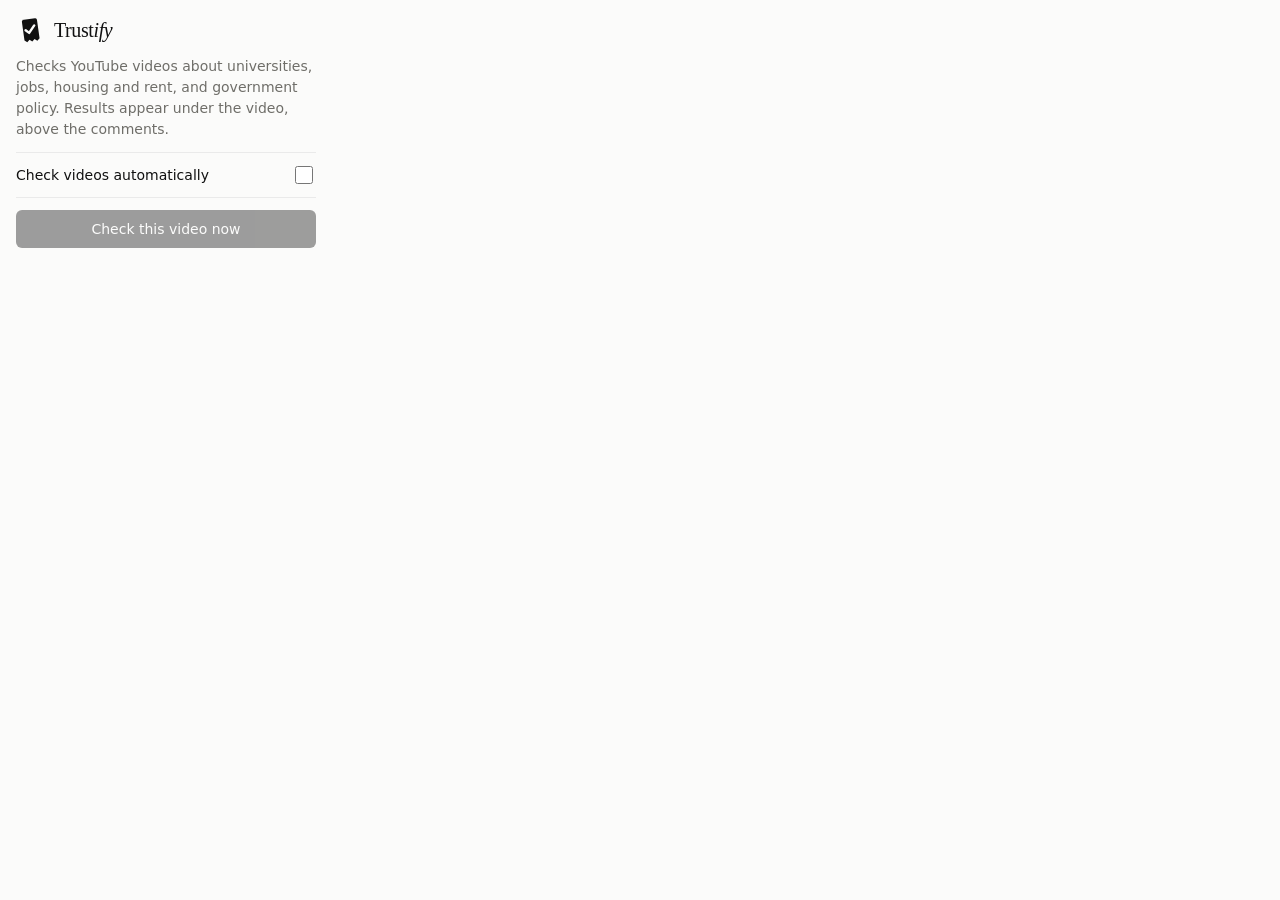
<file: extension/popup.html>
<!doctype html>
<html lang="en">
<head>
  <meta charset="utf-8">
  <title>Trustify</title>
  <style>
    :root { color-scheme: light dark; --bg: #FBFBFA; --text: #111111; --muted: #6F6E69; --border: #EAEAEA; --brand: #111111; --brand-ink: #FFFFFF; }
    @media (prefers-color-scheme: dark) { :root { --bg: #191918; --text: #EDECE8; --muted: #A09F9A; --border: #2F2F2E; --brand: #EDECE8; --brand-ink: #191918; } }
    body { margin: 0; width: 300px; padding: 16px; font: 14px/1.5 "Segoe UI", system-ui, sans-serif; color: var(--text); background: var(--bg); }
    header { display: flex; align-items: center; gap: 10px; margin-bottom: 12px; }
    header svg { width: 28px; height: 28px; color: var(--brand); }
    h1 { margin: 0; font: 500 20px/1.1 Georgia, "Times New Roman", serif; letter-spacing: -0.02em; }
    h1 em { font-weight: 400; }
    p { margin: 0 0 12px; color: var(--muted); }
    label { display: flex; align-items: center; justify-content: space-between; gap: 12px; padding: 10px 0; border-top: 1px solid var(--border); border-bottom: 1px solid var(--border); cursor: pointer; }
    input { width: 18px; height: 18px; accent-color: var(--brand); }
    button { width: 100%; margin-top: 12px; height: 38px; border: 0; border-radius: 6px; font: 500 14px "Segoe UI", system-ui, sans-serif; background: var(--brand); color: var(--brand-ink); cursor: pointer; }
    button:disabled { opacity: 0.4; cursor: not-allowed; }
    #status { margin: 8px 0 0; font-size: 12px; min-height: 18px; }
  </style>
</head>
<body>
  <header>
    <svg viewBox="0 0 32 32" aria-hidden="true"><g transform="rotate(-8 16 16)"><path fill="currentColor" d="M8.5 3.5h15a2 2 0 0 1 2 2V27l-2.9 2.4-2.9-2.4-2.9 2.4-2.9-2.4-2.9 2.4-2.9-2.4V5.5a2 2 0 0 1 2-2z"/><path d="M11 15.5l3.6 3.6 6.9-7.6" fill="none" stroke="var(--bg)" stroke-width="2.8" stroke-linecap="round" stroke-linejoin="round"/></g></svg>
    <h1>Trust<em>ify</em></h1>
  </header>
  <p>Checks YouTube videos about universities, jobs, housing and rent, and government policy. Results appear under the video, above the comments.</p>
  <label for="enabled">Check videos automatically <input id="enabled" type="checkbox"></label>
  <button id="check" type="button" disabled>Check this video now</button>
  <p id="status" aria-live="polite"></p>
  <script src="popup.js"></script>
</body>
</html>
</file>
